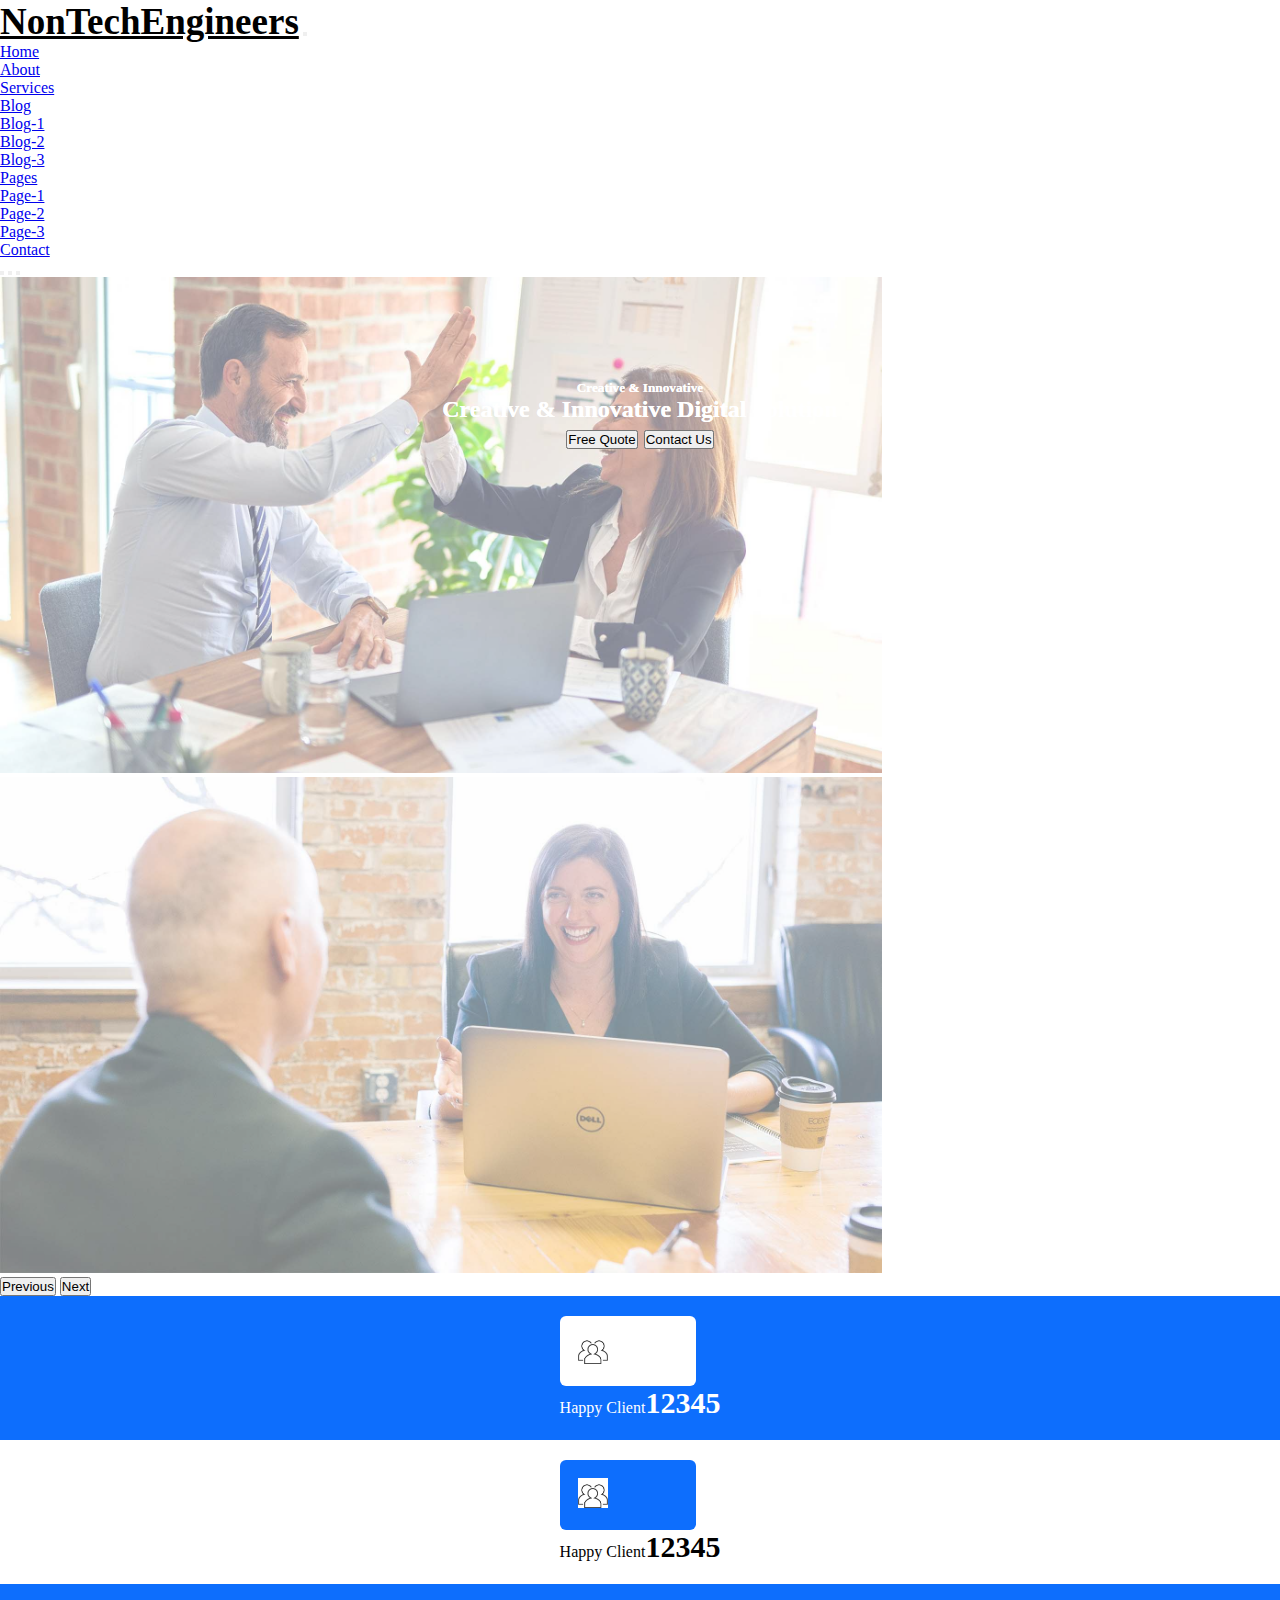
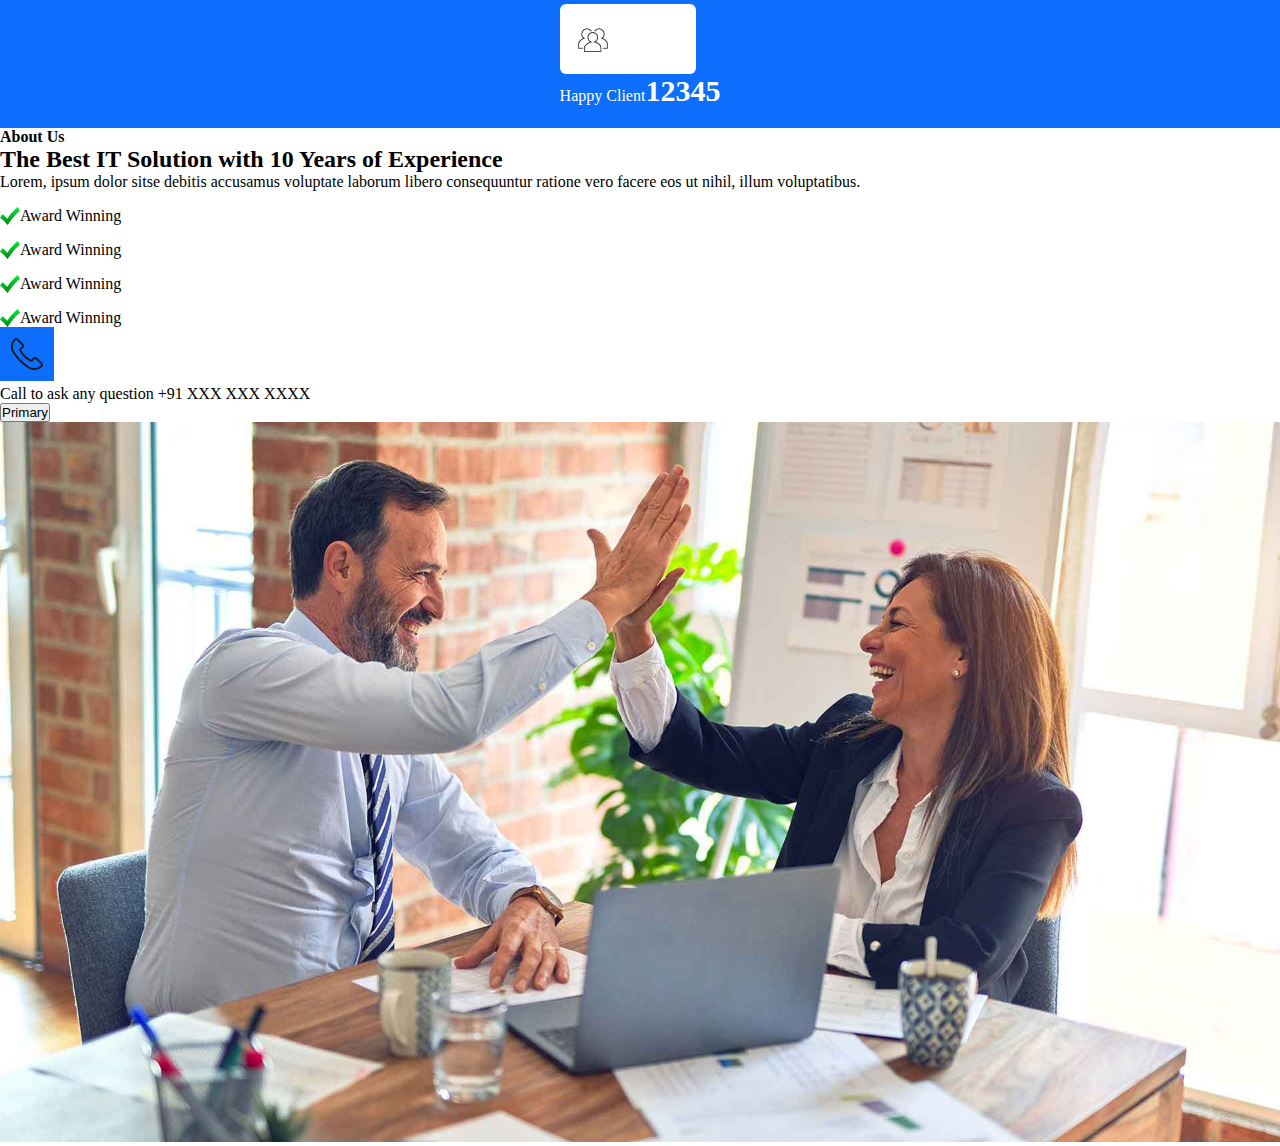
<file: index.html>
<!DOCTYPE html>
<html lang="en">
<head>
    <meta charset="UTF-8">
    <meta name="viewport" content="width=device-width, initial-scale=1.0">
    <title>Document</title>
    <link href="https://cdn.jsdelivr.net/npm/bootstrap@5.3.2/dist/css/bootstrap.min.css" rel="stylesheet" integrity="sha384-T3c6CoIi6uLrA9TneNEoa7RxnatzjcDSCmG1MXxSR1GAsXEV/Dwwykc2MPK8M2HN" crossorigin="anonymous">
    <link rel="stylesheet" href="asset-website/css/style.css">
</head>
<body>
    <nav class="navbar navbar-expand-lg fixed-top bg-transparent">
        <div class="container-fluid">
          <a class="navbar-brand" href="#">NonTechEngineers</a>
          <button class="navbar-toggler" type="button" data-bs-toggle="collapse" data-bs-target="#navbarNav" aria-controls="navbarNav" aria-expanded="false" aria-label="Toggle navigation">
            <span class="navbar-toggler-icon"></span>
          </button>
          <div class="collapse navbar-collapse" id="navbarNav">
            <ul class="navbar-nav ms-auto">
              <li class="nav-item">
                <a class="nav-link active" aria-current="page" href="#">Home</a>
              </li>
              <li class="nav-item">
                <a class="nav-link" href="#">About</a>
              </li>
              <li class="nav-item">
                <a class="nav-link" href="#">Services</a>
              </li>
              <li class="nav-item dropdown">
                <a class="nav-link dropdown-toggle" href="#" role="button" data-bs-toggle="dropdown" aria-expanded="false">
                  Blog
                </a>
                <ul class="dropdown-menu">
                  <li><a class="dropdown-item" href="#">Blog-1</a></li>
                  <li><a class="dropdown-item" href="#">Blog-2</a></li>
                  <li><a class="dropdown-item" href="#">Blog-3</a></li>
                </ul>
              </li>
              <li class="nav-item dropdown">
                <a class="nav-link dropdown-toggle" href="#" role="button" data-bs-toggle="dropdown" aria-expanded="false">
                  Pages
                </a>
                <ul class="dropdown-menu">
                  <li><a class="dropdown-item" href="#">Page-1</a></li>
                  <li><a class="dropdown-item" href="#">Page-2</a></li>
                  <li><a class="dropdown-item" href="#">Page-3</a></li>
                </ul>
              </li>
                <a class="nav-link" href="#">Contact</a>
              </li>
            </ul>
          </div>
        </div>
      </nav>
<!-- slider start -->
<div id="carouselExampleDark" class="carousel carousel-dark slide">
    <div class="carousel-indicators">
      <button type="button" data-bs-target="#carouselExampleDark" data-bs-slide-to="0" class="active" aria-current="true" aria-label="Slide 1"></button>
      <button type="button" data-bs-target="#carouselExampleDark" data-bs-slide-to="1" aria-label="Slide 2"></button>
      <button type="button" data-bs-target="#carouselExampleDark" data-bs-slide-to="2" aria-label="Slide 3"></button>
    </div>
    <div class="carousel-inner">
      <div class="carousel-item active" data-bs-interval="10000">
        <img src="./asset-website/img/slide-1.jpg" class="d-block w-100" alt="...">
        <div class="carousel-caption d-none d-md-block">
          <h5>Creative & Innovative</h5>
          <h2>Creative & Innovative Digital Solution</p>
            <div>
                <button type="button" class="btn btn-primary">Free Quote</button>
                <button type="button" class="btn btn-light">Contact Us</button>
            </div>
        </div>
      </div>
      <div class="carousel-item">
        <img src="./asset-website/img/slide-2.jpg" class="d-block w-100" alt="...">
        <div class="carousel-caption d-none d-md-block">
          
            <h5>Creative & Innovative</h5>
            <h2>Creative & Innovative Digital Solution</p>
              <div>
                  <button type="button" class="btn btn-primary">Free Quote</button>
                  <button type="button" class="btn btn-light">Contact Us</button>
              </div>
        </div>
      </div>
    </div>
    <button class="carousel-control-prev" type="button" data-bs-target="#carouselExampleDark" data-bs-slide="prev">
      <span class="carousel-control-prev-icon" aria-hidden="true"></span>
      <span class="visually-hidden">Previous</span>
    </button>
    <button class="carousel-control-next" type="button" data-bs-target="#carouselExampleDark" data-bs-slide="next">
      <span class="carousel-control-next-icon" aria-hidden="true"></span>
      <span class="visually-hidden">Next</span>
    </button>
  </div>
<!-- slider end -->
<div class="container mb-5">
    <div class="row">
        <div class="col-md-4 p-0">
            <div class="box1">
                <div class="d-flex">
                    <div class="icon d-flex align-items-center">
                        <img src="./asset-website/img/download.png" width="30px" alt="">
                    </div>
                    <p class="mb-0 d-flex flex-column">Happy Client<span>12345</span></p>
                </div>
            </div>
        </div>
        <div class="col-md-4 p-0">
            <div class="box">
                <div class="d-flex">
                    <div class="icon d-flex align-items-center">
                        <img src="./asset-website/img/download.png" width="30px" alt="">
                    </div>
                    <p class="mb-0 d-flex flex-column">Happy Client<span>12345</span></p>
                </div>
            </div>
        </div>
        <div class="col-md-4 p-0">
            <div class="box1">
                <div class="d-flex">
                    <div class="icon d-flex align-items-center">
                        <img src="./asset-website/img/download.png" width="30px" alt="">
                    </div>
                    <p class="mb-0 d-flex flex-column">Happy Client<span>12345</span></p>
                </div>
            </div>
        </div>
    </div>
</div>
<!-- About Us start -->
<div class="container pt-5 m-5">
    <div class="row">
        <div class="col-md-6">
            <h4>About Us</h4>
            <h2>The Best IT Solution with 10 Years of Experience</h2>
            <p>Lorem, ipsum dolor sitse debitis accusamus voluptate laborum libero consequuntur ratione vero facere eos ut nihil, illum voluptatibus.</p>
            <div class="row">
                <div class="col-6">
                <div class="feature">
                    <img src="./asset-website/img/feature-img.jpg" alt="">
                    <p class="mb-0">Award Winning</p>
                </div>
                <div class="feature">
                    <img src="./asset-website/img/feature-img.jpg" alt="">
                    <p class="mb-0">Award Winning</p>
                </div>
                </div>
                <div class="col-6">
                    <div class="feature">
                        <img src="./asset-website/img/feature-img.jpg" alt="">
                        <p class="mb-0">Award Winning</p>
                    </div>
                    <div class="feature">
                        <img src="./asset-website/img/feature-img.jpg" alt="">
                        <p class="mb-0">Award Winning</p>
                    </div>
                </div>
            </div>
            <div class="row mt-3">
                <div class="call d-flex align-items-center">
               <img src="./asset-website/img/call-img.png" alt="">
               <p class="d-flex flex-column ms-4 mb-0">Call to ask any question <span class="fw-bold">+91 XXX XXX XXXX</span></p>
            </div>
        </div>
        <div class="col-6">
            <button type="button" class="btn btn-primary btn-lg mt-4">Primary</button>
        </div>
        </div>
        <div class="col-md-6">
            <img src="./asset-website/img/slide-1.jpg" width="100%" alt="">
        </div>
    </div>
</div>
<!-- About Us end -->
    <script src="https://cdn.jsdelivr.net/npm/bootstrap@5.3.2/dist/js/bootstrap.bundle.min.js" integrity="sha384-C6RzsynM9kWDrMNeT87bh95OGNyZPhcTNXj1NW7RuBCsyN/o0jlpcV8Qyq46cDfL" crossorigin="anonymous"></script>
</body>
</html>
</file>
<file: asset-website/css/style.css>
* {
    margin: 0;
    padding: 0;
    box-sizing: border-box;
}

.carousel-inner img {
    height: 31rem !important;
    opacity: 0.5;
}
a.navbar-brand {
    font-size: 37px;
    font-weight: 600;
    color: #000;
}
.carousel-caption {
    position: absolute;
    right: 15%;
    left: 15%;
    top: 40%;
    padding-top: 1.25rem;
    padding-bottom: 1.25rem;
    color: #fff;
    text-align: center;
}
    .box1 {
        background: #0d6efd;
        display: flex;
        align-items: center;
        justify-content: center;
        padding: 20px 4px;
    }
    .box {
        background: #fff;
        display: flex;
        align-items: center;
        justify-content: center;
        padding: 20px 4px;
    }
.icon {
    background: #fff;
    margin-right: 24px;
    border-radius: 6px;
}
.box .icon {
    background: #0d6efd;
    margin-right: 24px;
    border-radius: 6px;
}
.icon img {
    margin: 18px;
}
.box1 p {
    color: #fff;
}
.box1 p span {
    color: #fff;
    font-size: 30px;
    font-weight: 700;
}
.box p {
    color: #000;
}
.box p span {
    color: #000;
    font-size: 30px;
    font-weight: 700;
}
.feature img {
    width: 20px;
}
.feature {
    display: flex;
    align-items: center;
    margin-top: 16px;
}
.call img {
    padding: 11px;
    background: #0d6efd;
    width: 54px;
}
</file>
